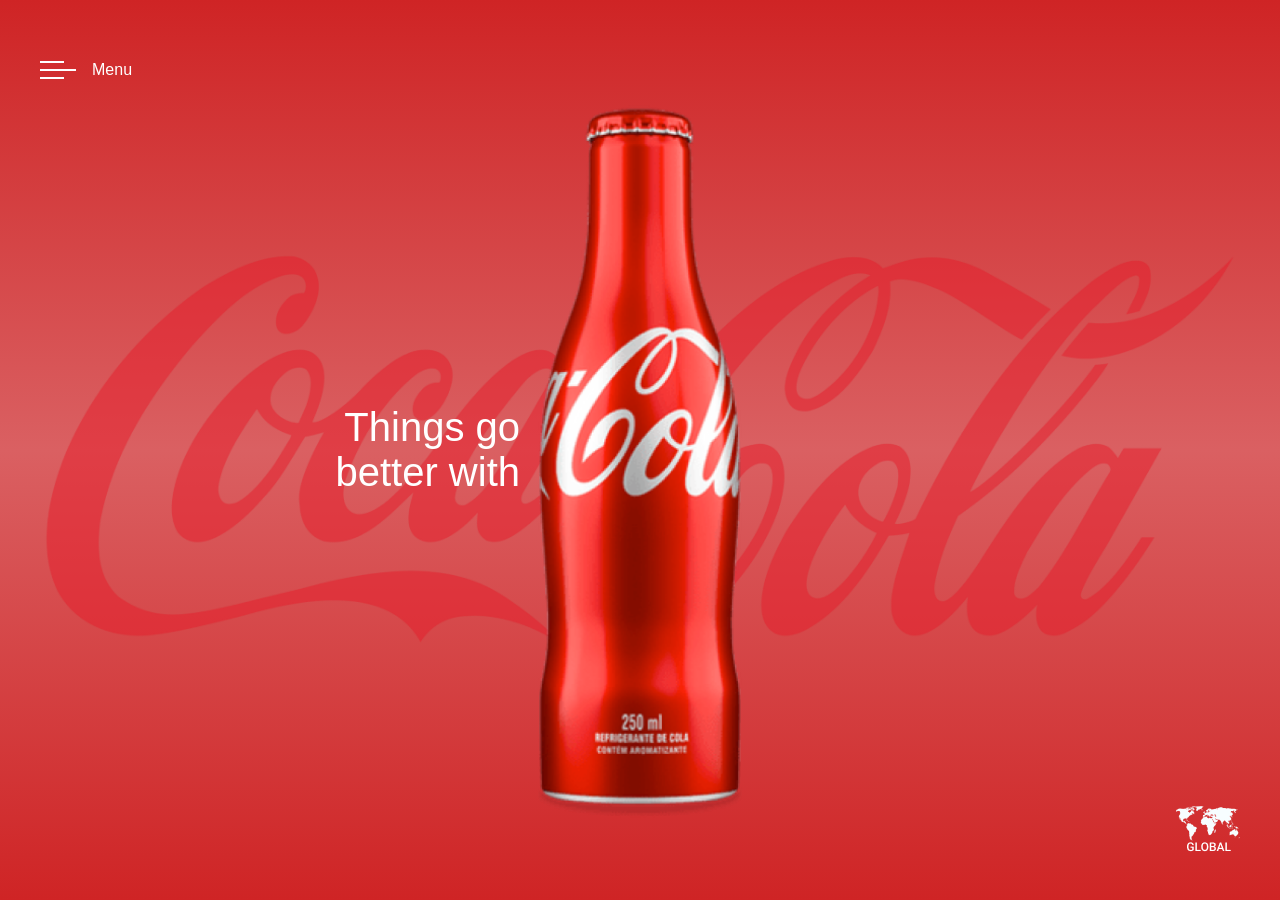
<file: tchelo/Index.html>
<!DOCTYPE html>
<html lang="pt-br">
<head>
    <meta charset="UTF-8">
    <meta name="viewport" content="width=device-width, initial-scale=1.0">
    <title>Coca-Cola</title>
    <link rel="stylesheet" href="./style.css">
    <link rel="icon" type="image/x-icon" href="./img/coca-cola-background.png">
</head>
<body>
    <header class="cabeca">
        <img class="icone" src="./img/menu-burger.png" alt="menu">
        <span class="menu">Menu</span>
    </header>
    <main class="corpo">
        <p class="things">Things go better with</p>
        <img class="garrafa" src="./img/garrafa.png" alt="garrafa">
    </main>
    <footer class="rodape">
        <img src="./img/map-image.png" alt="mapa">
    </footer>
</body>
</html>
</file>
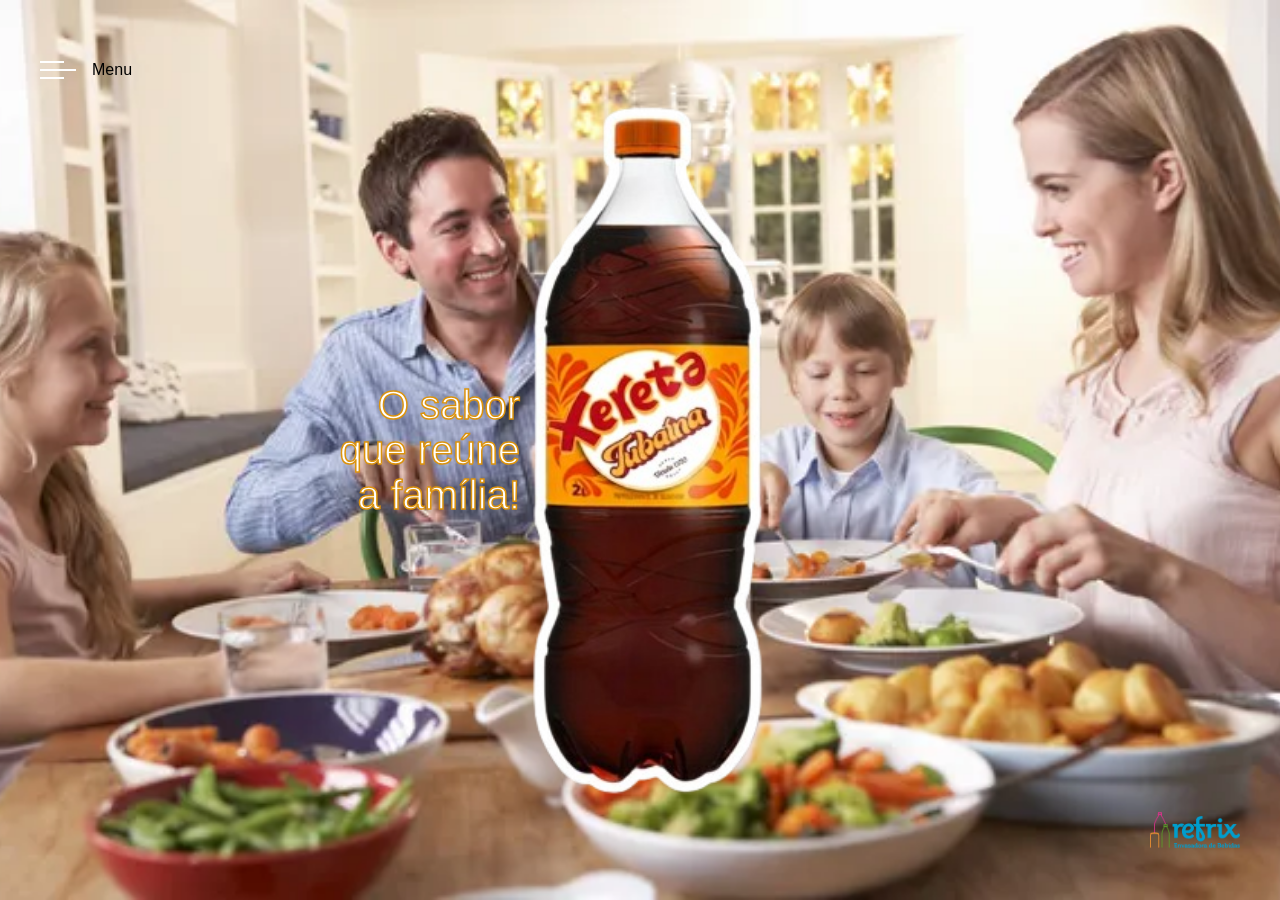
<file: tchelo/xereta.html>
<!DOCTYPE html>
<html lang="pt-br">
<head>
    <meta charset="UTF-8">
    <meta name="viewport" content="width=device-width, initial-scale=1.0">
    <title>Xereta</title>
    <link rel="stylesheet" href="./xereta.css">
</head>
<body>
    <header class="cabeca">
        <img class="icone" src="./img/menu-burger.png" alt="menu">
        <span class="menu">Menu</span>
    </header>
    <main class="corpo">
        <p class="things">O sabor que reúne a família!</p>
        <img class="garrafa" src="./img/xeretagarrafa.png" alt="garrafa">
    </main>
    <footer class="rodape">
        <img class="refrix" src="./img/refrix.png" alt="mapa">
    </footer>
</body>
</html>
</file>
<file: tchelo/style.css>
*{
    padding: 0;
    margin: 0;
    box-sizing: border-box;
}

body{
    height: 100vh;
    background: linear-gradient(#cf2425 0%, #DA6062 50%, #cf2425 100%);
    display: flex;
    flex-direction: column;
    padding: 40px;
    font-family: 'Gill Sans', 'Gill Sans MT', Calibri, 'Trebuchet MS', sans-serif;
}

.cabeca{
    height: 60px;
    display: flex;
    align-items: center;
    gap: 16px;
}

.menu{
    color: white;
}

.corpo{
    flex-grow: 1;
    background-image: url(./img/coca-cola-background.png);
    background-repeat: no-repeat;
    background-size: contain;
    background-position: center;
    display: flex;
    justify-content: center;
    align-items: center;

}

.things{
    font-size: 40px;
    color: white;
    transform: translate(-220px);
    width: 200px;
    text-align: right;
}

.rodape{
    height: 60px;
    display: flex;
    justify-content: flex-end;
    align-items: center;
}

.garrafa{
    height: 85vh;
    position: absolute;
}
</file>
<file: tchelo/xereta.css>
*{
    padding: 0;
    margin: 0;
    box-sizing: border-box;
}

body{
    height: 100vh;
    display: flex;
    flex-direction: column;
    padding: 40px;
    font-family: 'Gill Sans', 'Gill Sans MT', Calibri, 'Trebuchet MS', sans-serif;
    background-image: url(./img/fundoxereta.jpg);
    background-repeat: no-repeat;
    background-size: cover;
    background-position: center;
}

.cabeca{
    height: 60px;
    display: flex;
    align-items: center;
    gap: 16px;
}

.menu{
    color: #000000;
}

.corpo{
    flex-grow: 1;
    display: flex;
    justify-content: center;
    align-items: center;

}

.things{
    font-size: 40px;
    -webkit-text-stroke-width: 1.5px;
    -webkit-text-stroke-color: rgb(220, 147, 13);
    color: rgb(255, 255, 255);
    transform: translate(-220px);
    width: 200px;
    text-align: right;
}

.refrix{
    height: 60px;
}

.rodape{
    height: 60px;
    display: flex;
    justify-content: flex-end;
    align-items: center;
}

.garrafa{
    height: 85vh;
    position: absolute;
}
</file>
